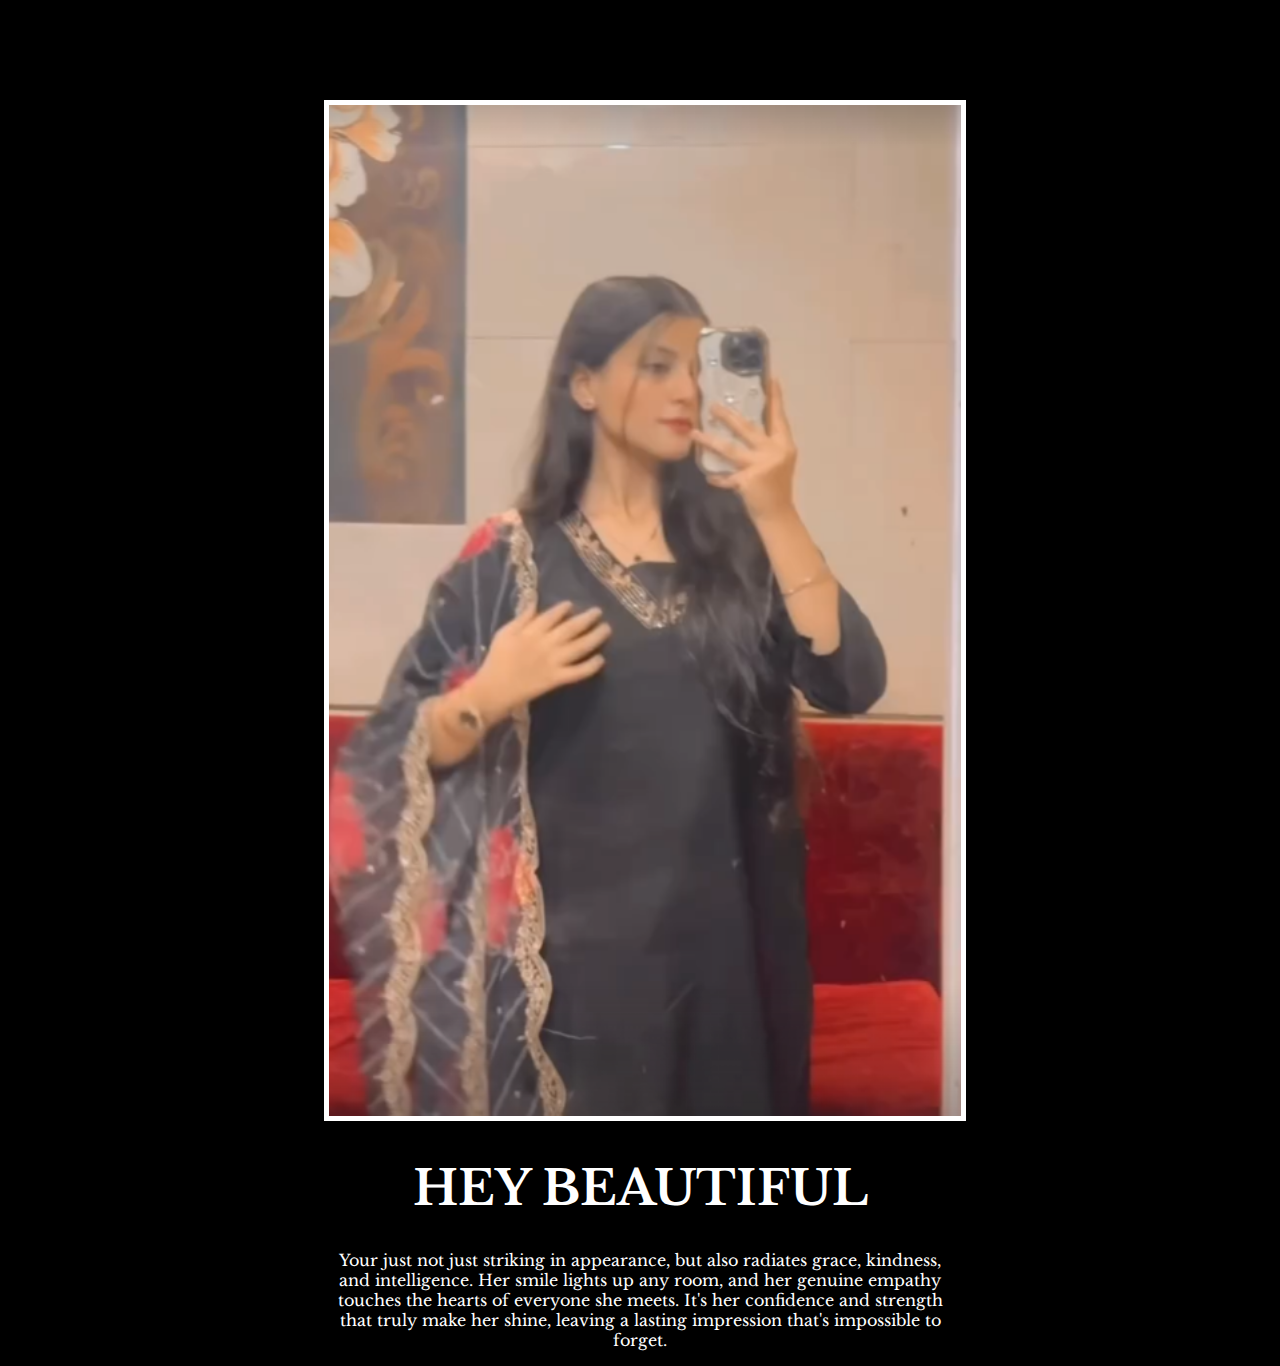
<file: 6.4 Motivation Meme Project/index.html>
<!-- 
  TODO: Create a motivational post website.
Style it how ever you like. 
Look at the goal image for inspiration.
But it must have the following features:
1. The main h1 text should be using the Regular Libre Baskerville Font from Google Fonts:
  https://fonts.google.com/specimen/Libre+Baskerville
2. The text should be white and background black.
3. Add your own image into the images folder inside assets. It should have a 5px white border.
4. The text should be center aligned.
5. Create a div to contain the h1, p and img elements. Adjust the margins so that the image and text are centered on the page. 
  Hint: You horizontally center a div by giving it a width of 50% and a margin-left of 25%.
  Hint: Set the image to have a width of 100% so it fills the div. 
6. Read about the text-transform property on MDN docs to make the h1 uppercase with CSS.
  https://developer.mozilla.org/en-US/docs/Web/CSS/text-transform 
-->
 
  <!DOCTYPE html>
<html lang="en">

<head>
  <meta charset="UTF-8">
  <title>Motivation Meme</title>
  <link rel="stylesheet" href="./style.css" />
  <link rel="preconnect" href="https://fonts.googleapis.com">
  <link rel="preconnect" href="https://fonts.gstatic.com" crossorigin>
  <link href="https://fonts.googleapis.com/css2?family=Libre+Baskerville&display=swap" rel="stylesheet">
</head>

<body>

  <div class="poster">
    <img class="motivation-img" src="./assets/images/jiya.png" src="daenerys with egg" />
    <h1>Hey Beautiful</h1>
    <p >Your just not just striking in appearance, but also radiates grace, kindness, and intelligence. Her smile lights up any room, and her genuine empathy touches the hearts of everyone she meets. It's her confidence and strength that truly make her shine, leaving a lasting impression that's impossible to forget.</p>
  </div>
</body>

</html>
</file>
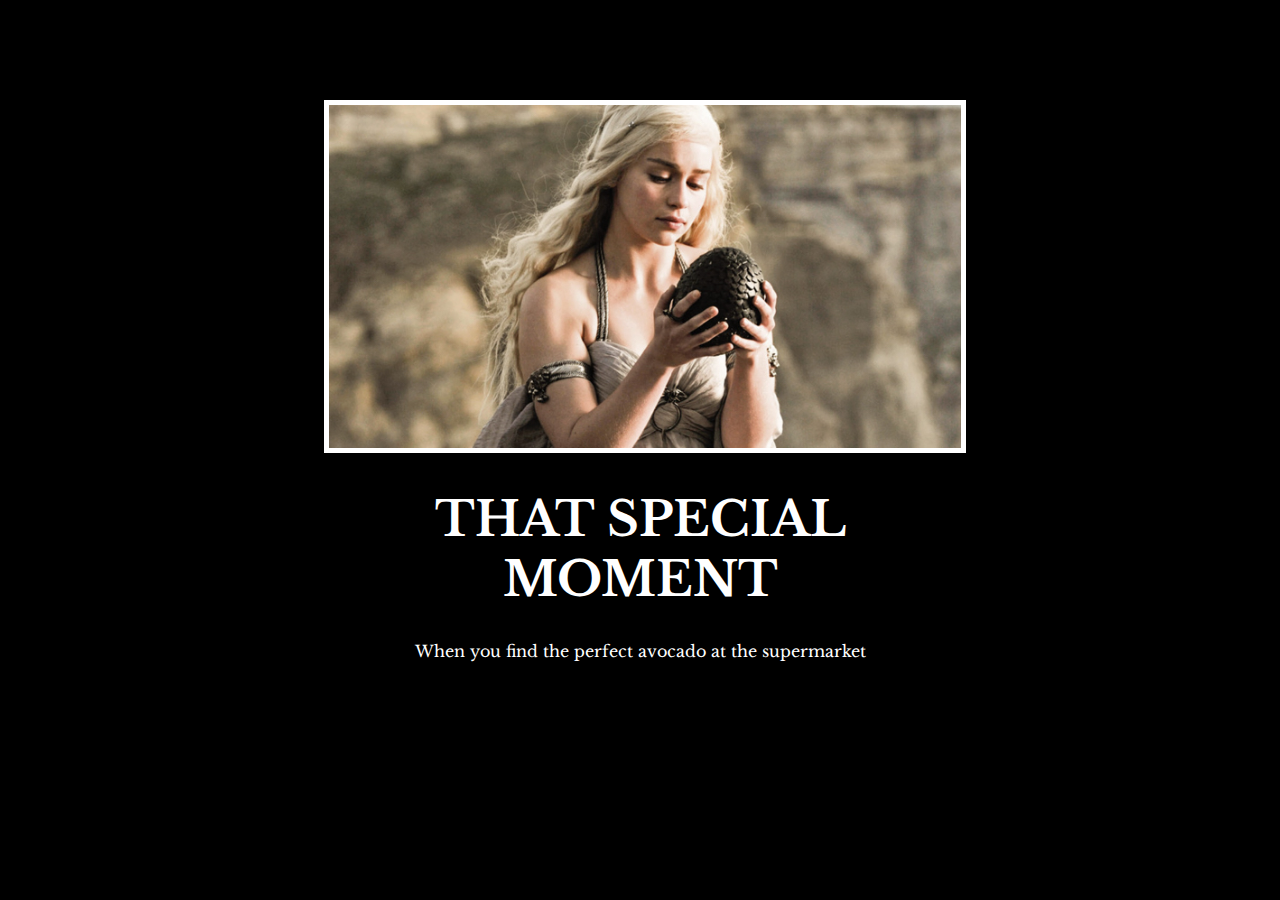
<file: 6.4 Motivation Meme Project/solution/solution.html>
<!DOCTYPE html>
<html lang="en">

<head>
  <meta charset="UTF-8">
  <title>Motivation Meme</title>
  <link rel="stylesheet" href="./solution.css" />
  <link rel="preconnect" href="https://fonts.googleapis.com">
  <link rel="preconnect" href="https://fonts.gstatic.com" crossorigin>
  <link href="https://fonts.googleapis.com/css2?family=Libre+Baskerville&display=swap" rel="stylesheet">
</head>

<body>

  <div class="poster">
    <img class="motivation-img" src="./assets/images/daenerys.jpeg" src="daenerys with egg" />
    <h1>That Special Moment</h1>
    <p>When you find the perfect avocado at the supermarket</p>
  </div>
</body>

</html>
</file>
<file: 6.4 Motivation Meme Project/style.css>
.motivation_img{
    border: 5px solid white;
    width: 100%;
}
body {
    background-color: black;
  }
  h1 {
    text-transform: uppercase;
    font-size: 3rem;
  }
  
  .poster {
    width: 50%;
    margin-left: 25%;
    margin-top: 100px;
    color: white;
    font-family: "Libre Baskerville", serif;
    text-align: center;
  }
  
  .motivation-img {
    border: 5px solid white;
    width: 100%;
  }
</file>
<file: 6.4 Motivation Meme Project/solution/solution.css>
body {
  background-color: black;
}
h1 {
  text-transform: uppercase;
  font-size: 3rem;
}

.poster {
  width: 50%;
  margin-left: 25%;
  margin-top: 100px;
  color: white;
  font-family: "Libre Baskerville", serif;
  text-align: center;
}

.motivation-img {
  border: 5px solid white;
  width: 100%;
}
</file>
